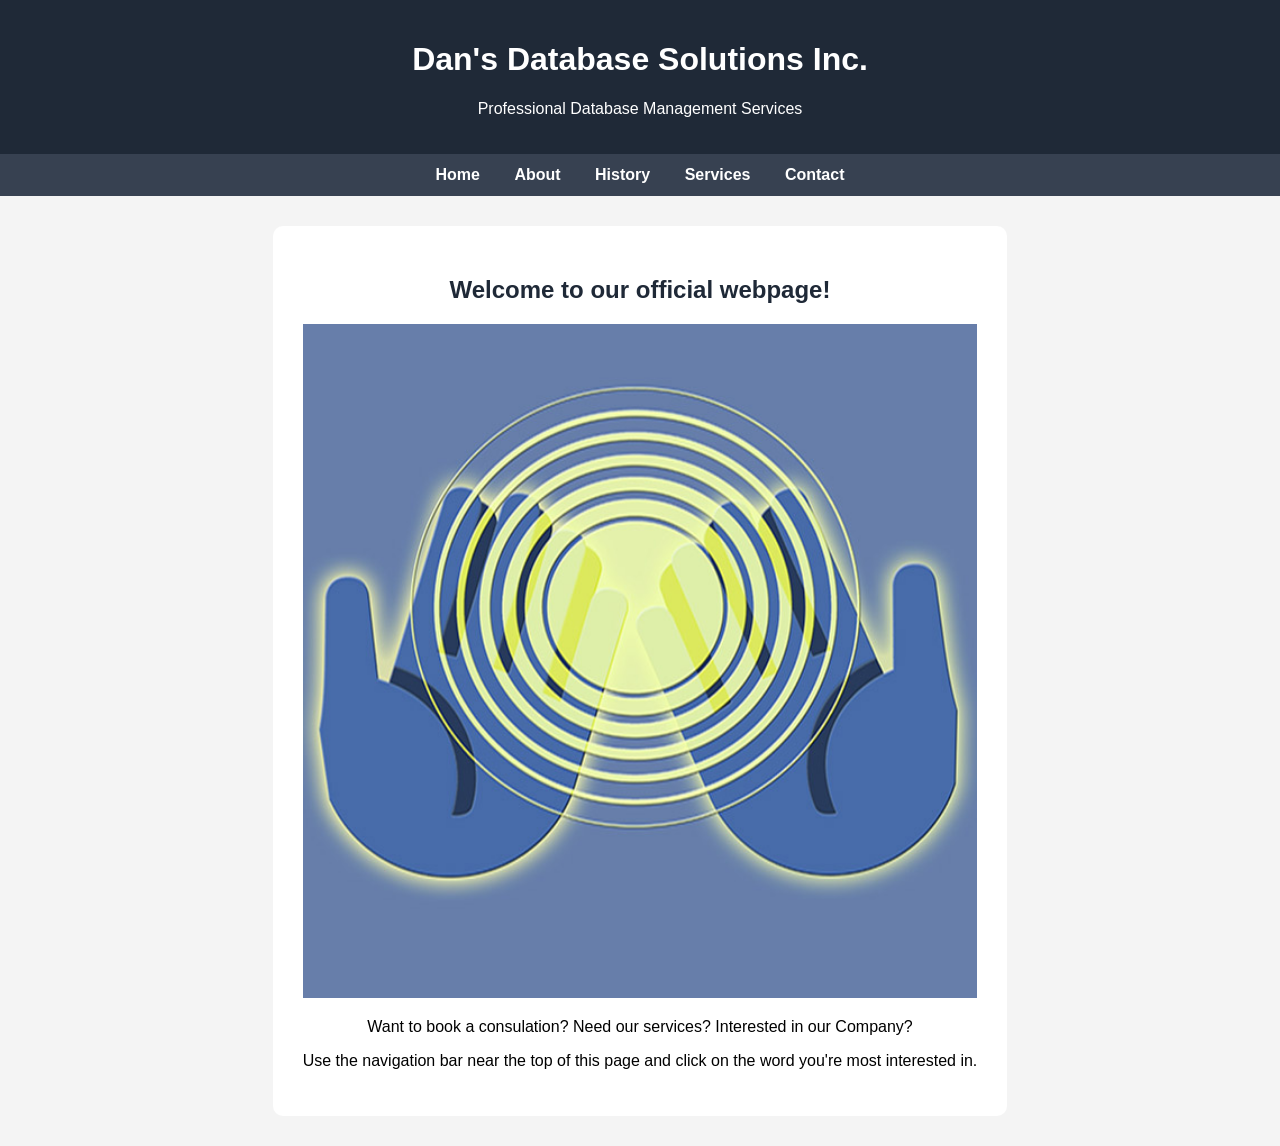
<file: index.html>
<!DOCTYPE html>
<html lang="en">
<head>
  <meta charset="UTF-8" />
  <meta name="viewport" content="width=device-width, initial-scale=1.0" />
  <title>Dan's Database Solutions</title>
   <link rel="shortcut icon" type="image/x-icon" href="assets/favicon.ico">
   <link rel="stylesheet" href="assets/styles.css">
</head>

<body>

<header>
  <h1>Dan's Database Solutions Inc.</h1>
  <p>Professional Database Management Services</p>
</header>

<nav>
  <a>Home</a>
  <a href="about.html">About</a>
  <a href="history.html">History</a>
  <a href="services.html">Services</a>
  <a href="contact.html">Contact</a>
</nav>
  
<center>
<div class="content">
  <h2>Welcome to our official webpage!</h2>

  <img src="assets/school website logov2.jpg" alt="logo">

  <p>Want to book a consulation? Need our services? Interested in our Company?</p>
  <p>Use the navigation bar near the top of this page and click on the word you're most interested in.</p>
</div>
</center>
  
</body>
</html>
</file>
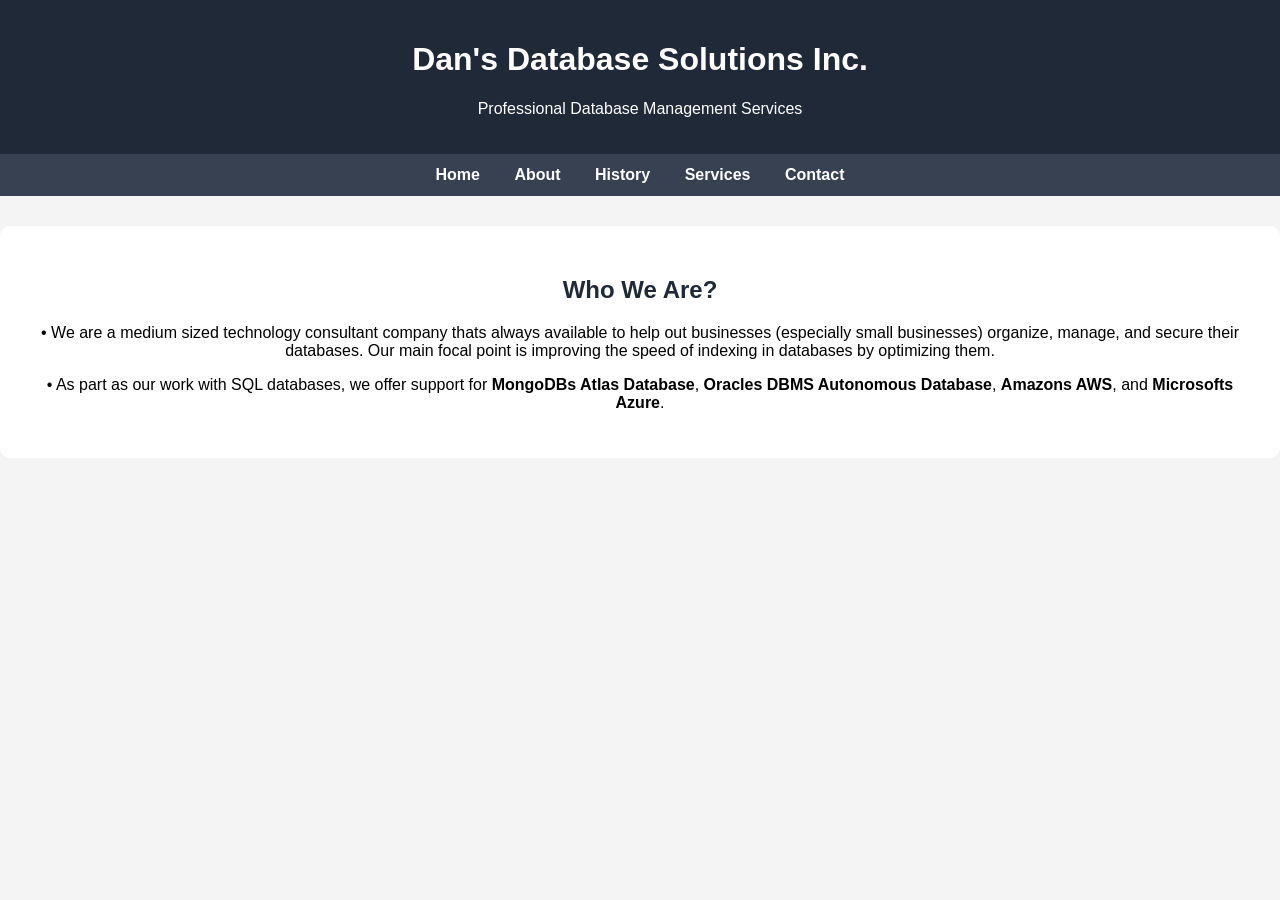
<file: about.html>
<!DOCTYPE html>
<html lang="en">
<head>
  <meta charset="UTF-8">
  <title>About Us - Dan's Database Solutions Inc</title>
  <link rel="shortcut icon" type="image/x-icon" href="assets/favicon.ico">
  <link rel="stylesheet" href="assets/styles.css">
</head>

<body>

<header>
  <h1>Dan's Database Solutions Inc.</h1>
  <p>Professional Database Management Services</p>
</header>

<nav>
  <a href="index.html">Home</a>
  <a>About</a>
  <a href="history.html">History</a>
  <a href="services.html">Services</a>
  <a href="contact.html">Contact</a>
</nav>
<center>
<div class="content">
  <h2>Who We Are?</h2>
  

<p>• We are a medium sized technology consultant company thats always available to help out businesses (especially small businesses) organize, manage, and secure their databases.  Our main focal point is improving the speed of indexing in databases by optimizing them.</p>
<p>• As part as our work with SQL databases, we offer support for <strong>MongoDBs Atlas Database</strong>, <strong>Oracles DBMS Autonomous Database</strong>, <strong>Amazons AWS</strong>, and <strong>Microsofts Azure</strong>.</p>

</div>
</center>
</body>
</html>
</file>
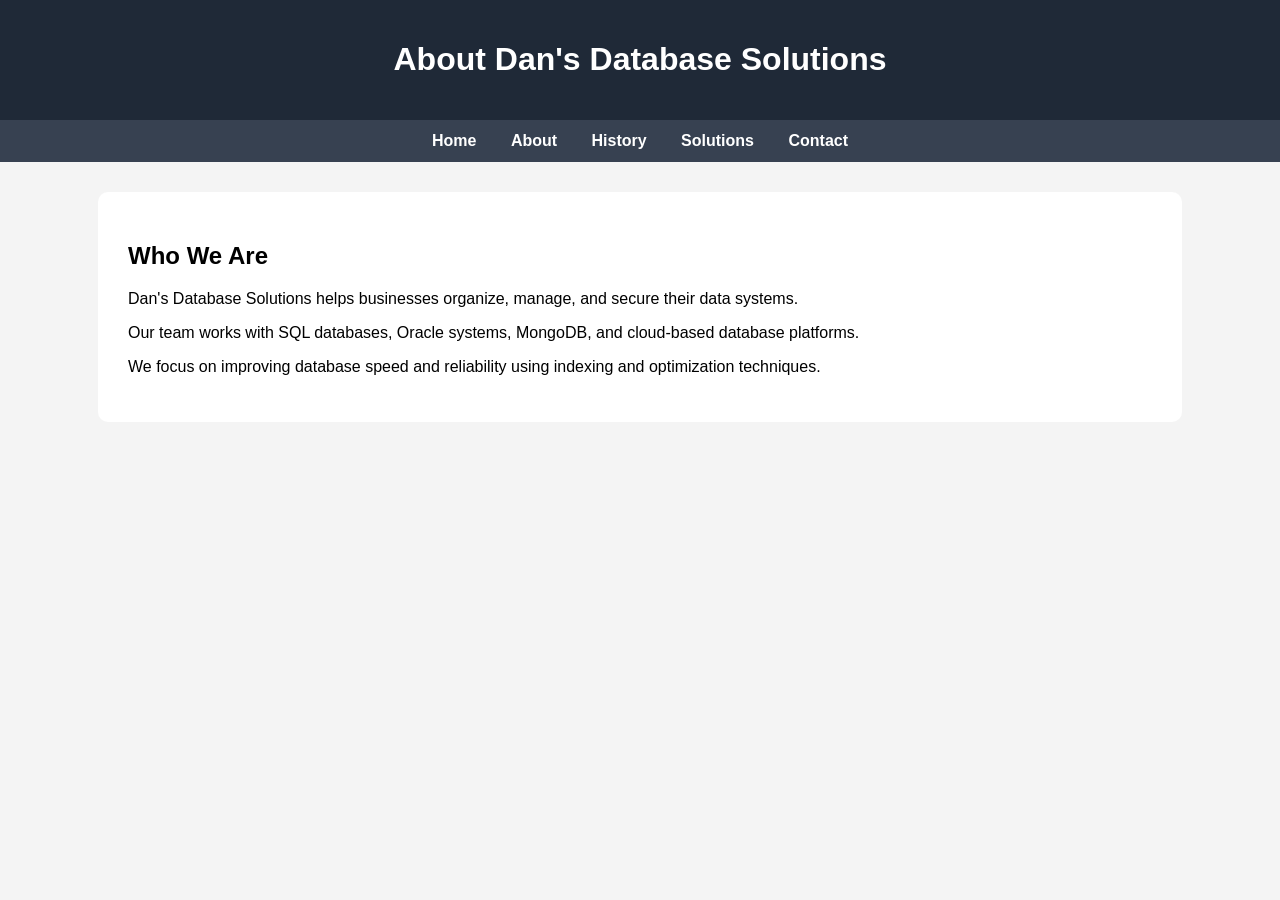
<file: About.html>
<!DOCTYPE html>
<html lang="en">
<head>
  <meta charset="UTF-8">
  <title>About Us</title>

  <style>
    body{
      font-family:Arial;
      background:#f4f4f4;
      margin:0;
    }

    header{
      background:#1f2937;
      color:white;
      text-align:center;
      padding:20px;
    }

    nav{
      background:#374151;
      padding:12px;
      text-align:center;
    }

    nav a{
      color:white;
      text-decoration:none;
      margin:15px;
      font-weight:bold;
    }

    .content{
      background:white;
      width:80%;
      margin:30px auto;
      padding:30px;
      border-radius:10px;
    }
  </style>
</head>

<body>

<header>
  <h1>About Dan's Database Solutions</h1>
</header>

<nav>
  <a href="index.html">Home</a>
  <a href="about.html">About</a>
  <a href="history.html">History</a>
  <a href="solutions.html">Solutions</a>
  <a href="contact.html">Contact</a>
</nav>

<div class="content">
  <h2>Who We Are</h2>

  <p>
    Dan's Database Solutions helps businesses organize,
    manage, and secure their data systems.
  </p>

  <p>
    Our team works with SQL databases, Oracle systems,
    MongoDB, and cloud-based database platforms.
  </p>

  <p>
    We focus on improving database speed and reliability
    using indexing and optimization techniques.
  </p>
</div>

</body>
</html>
</file>
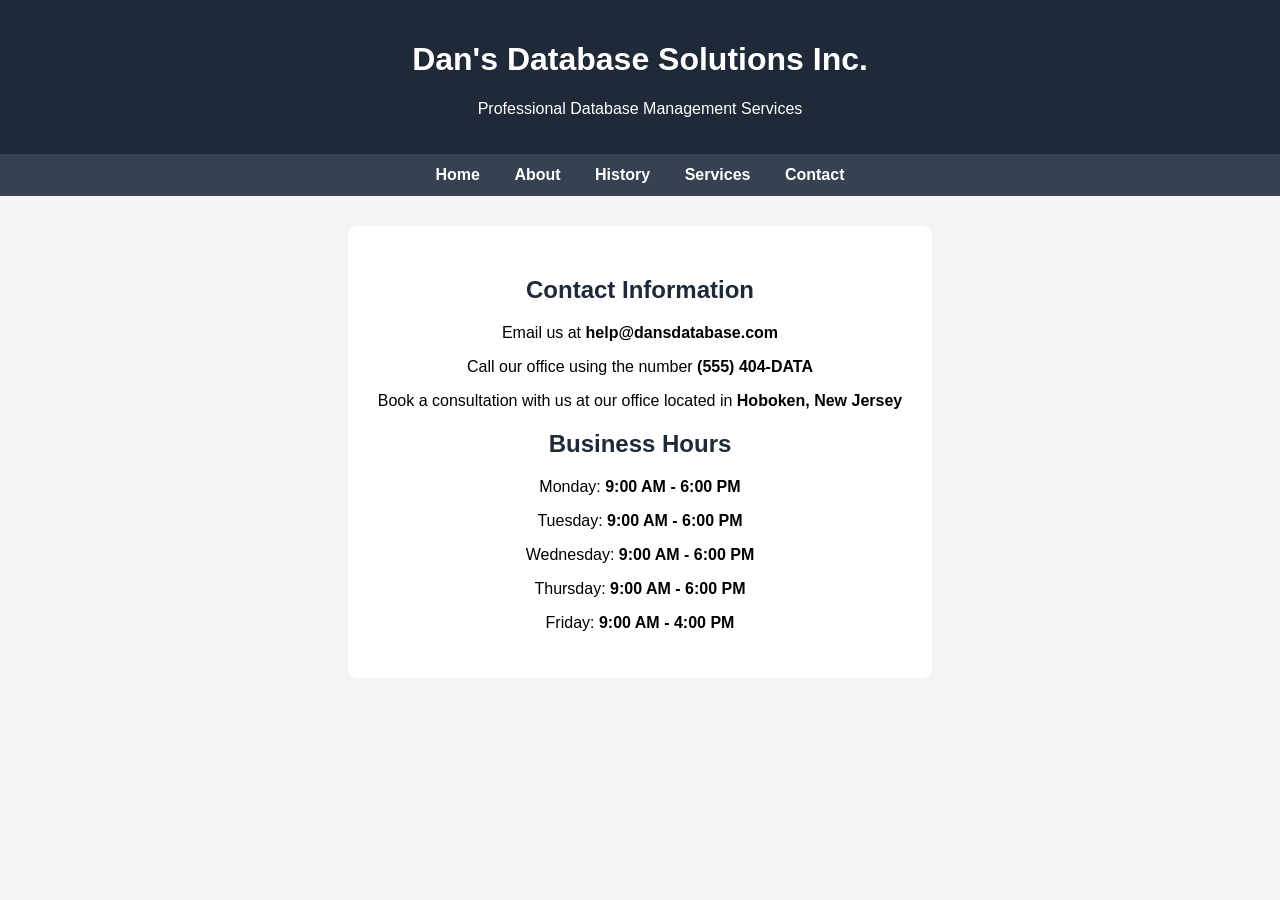
<file: contact.html>
<!DOCTYPE html>
<html lang="en">
<head>
  <meta charset="UTF-8">
  <title>Contact Us - Dan's Database Solutions Inc.</title>
  <link rel="shortcut icon" type="image/x-icon" href="assets/favicon.ico">
  <link rel="stylesheet" href="assets/styles.css">
</head>

<body>

<header>
  <h1>Dan's Database Solutions Inc.</h1>
  <p>Professional Database Management Services</p>
</header>

<nav>
  <a href="index.html">Home</a>
  <a href="about.html">About</a>
  <a href="history.html">History</a>
  <a href="services.html">Services</a>
  <a>Contact</a>
</nav>

<center>
<div class="content">
  
  <h2>Contact Information</h2>
  <p>Email us at <strong>help@dansdatabase.com</strong></p>

  <p>Call our office using the number <strong>(555) 404-DATA</strong></p>

  <p>Book a consultation with us at our office located in <strong>Hoboken, New Jersey</strong></p>

  <h2>Business Hours</h2>
  <p>Monday: <strong>9:00 AM - 6:00 PM</strong></p>
  <p>Tuesday:  <strong>9:00 AM - 6:00 PM</strong></p>
  <p>Wednesday:  <strong>9:00 AM - 6:00 PM</strong></p>
  <p>Thursday:  <strong>9:00 AM - 6:00 PM</strong></p>
  <p>Friday:  <strong>9:00 AM - 4:00 PM</strong></p>
</div>
</center>
</body>
</html>
</file>
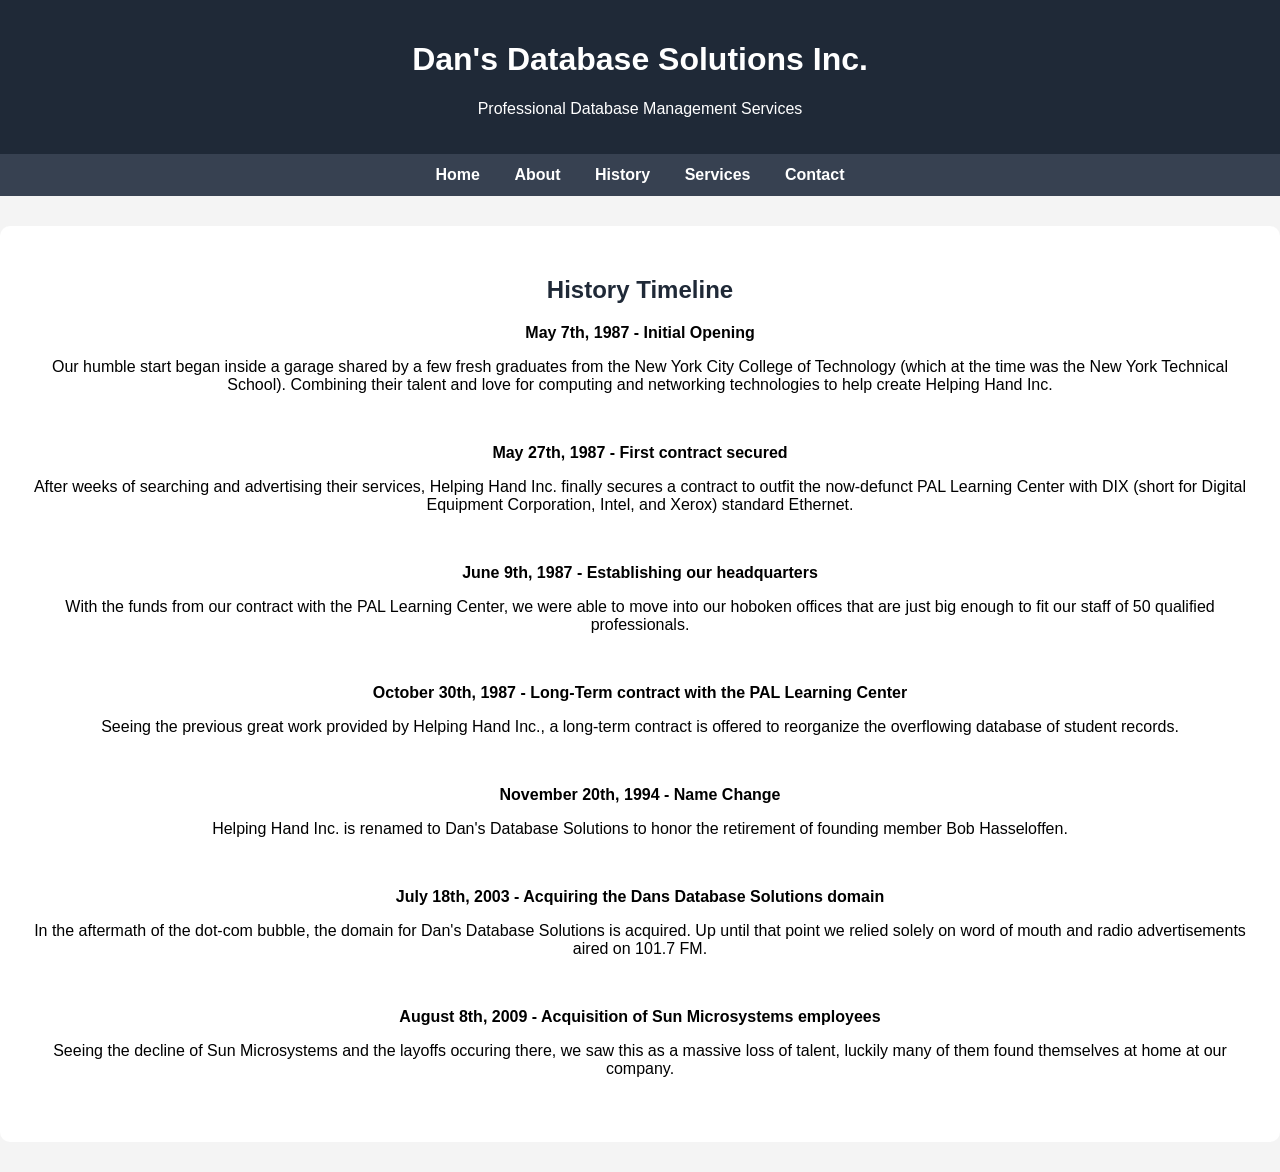
<file: history.html>
<!DOCTYPE html>
<html lang="en">
<head>
  <meta charset="UTF-8">
  <title>Company History - Dan's Database Solutions Inc.</title>
  <link rel="shortcut icon" type="image/x-icon" href="assets/favicon.ico">
  <link rel="stylesheet" href="assets/styles.css">
</head>

<body>

<header>
  <h1>Dan's Database Solutions Inc.</h1>
  <p>Professional Database Management Services</p>
</header>

<nav>
  <a href="index.html">Home</a>
  <a href="about.html">About</a>
  <a>History</a>
  <a href="services.html">Services</a>
  <a href="contact.html">Contact</a>
</nav>

<center>
<div class="content">
<h2>History Timeline</h2>
<strong><p>May 7th, 1987 - Initial Opening</p></strong>
<p>Our humble start began inside a garage shared by a few fresh graduates from the New York City College of Technology (which at the time was the New York Technical School). Combining their talent and love for computing and networking technologies to help create Helping Hand Inc.</p>
<br>
<strong><p>May 27th, 1987 - First contract secured</p></strong>
<p>After weeks of searching and advertising their services, Helping Hand Inc. finally secures a contract to outfit the now-defunct PAL Learning Center with DIX (short for Digital Equipment Corporation, Intel, and Xerox) standard Ethernet.</p>
<br>
<strong><p>June 9th, 1987 - Establishing our headquarters</p></strong>
<p>With the funds from our contract with the PAL Learning Center, we were able to move into our hoboken offices that are just big enough to fit our staff of 50 qualified professionals.</p>
<br>
<strong><p>October 30th, 1987 - Long-Term contract with the PAL Learning Center</p></strong>
<p>Seeing the previous great work provided by Helping Hand Inc., a long-term contract is offered to reorganize the overflowing database of student records.</p>
<br>
<strong><p>November 20th, 1994 - Name Change</p></strong>
<p>Helping Hand Inc. is renamed to Dan's Database Solutions to honor the retirement of founding member Bob Hasseloffen.</p>
<br>
<strong><p>July 18th, 2003 - Acquiring the Dans Database Solutions domain</p></strong>
<p>In the aftermath of the dot-com bubble, the domain for Dan's Database Solutions is acquired. Up until that point we relied solely on word of mouth and radio advertisements aired on 101.7 FM.</p>
<br>
<strong><p>August 8th, 2009 - Acquisition of Sun Microsystems employees</p></strong>
<p>Seeing the decline of Sun Microsystems and the layoffs occuring there, we saw this as a massive loss of talent, luckily many of them found themselves at home at our company.</p>
<br>
</div>
</center>
</body>
</html>
</file>
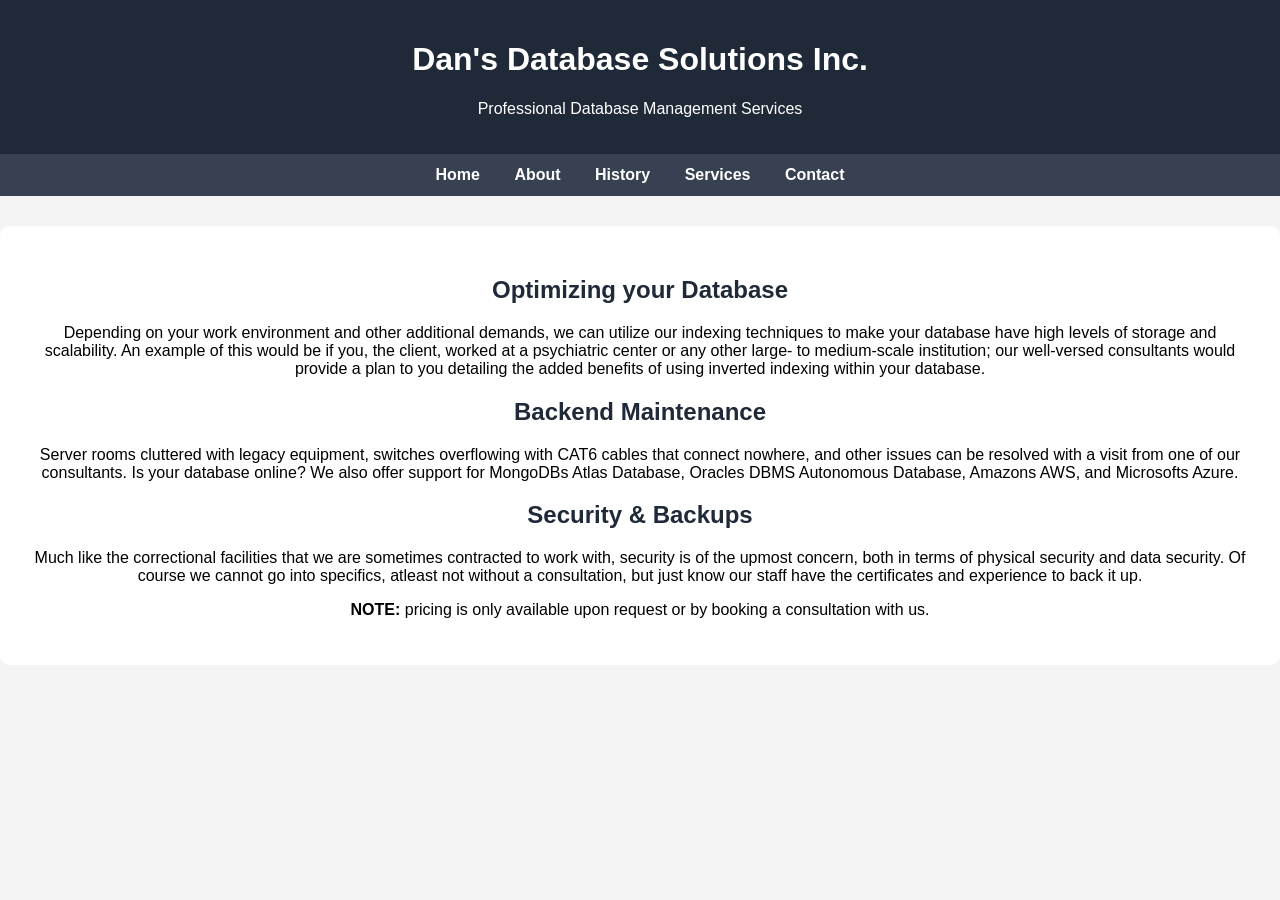
<file: services.html>
<!DOCTYPE html>
<html lang="en">
<head>
  <meta charset="UTF-8">
  <title>Solutions - Dan's Database Solutions Inc.</title>
  <link rel="shortcut icon" type="image/x-icon" href="assets/favicon.ico">
  <link rel="stylesheet" href="assets/styles.css">
</head>

<body>

<header>
  <h1>Dan's Database Solutions Inc.</h1>
  <p>Professional Database Management Services</p>
</header>

<nav>
  <a href="index.html">Home</a>
  <a href="about.html">About</a>
  <a href="history.html">History</a>
  <a>Services</a>
  <a href="contact.html">Contact</a>
</nav>

<center>
<div class="content">

  <h2>Optimizing your Database</h2>

  <p>Depending on your work environment and other additional demands, we can utilize our indexing techniques to make your database have high levels of storage and scalability. An example of this would be if you, the client, worked at a psychiatric center or any other large- to medium-scale institution; our well-versed consultants would provide a plan to you detailing the added benefits of using inverted indexing within your database.</p>

  <h2>Backend Maintenance</h2>

  <p>Server rooms cluttered with legacy equipment, switches overflowing with CAT6 cables that connect nowhere, and other issues can be resolved with a visit from one of our consultants. Is your database online? We also offer support for MongoDBs Atlas Database, Oracles DBMS Autonomous Database, Amazons AWS, and Microsofts Azure.</p>

  <h2>Security & Backups</h2>

  <p>Much like the correctional facilities that we are sometimes contracted to work with, security is of the upmost concern, both in terms of physical security and data security. Of course we cannot go into specifics, atleast not without a consultation, but just know our staff have the certificates and experience to back it up.</p>
  
<p><strong>NOTE:</strong> pricing is only available upon request or by booking a consultation with us.</p>
</div>
</center>
</body>
</html>
</file>
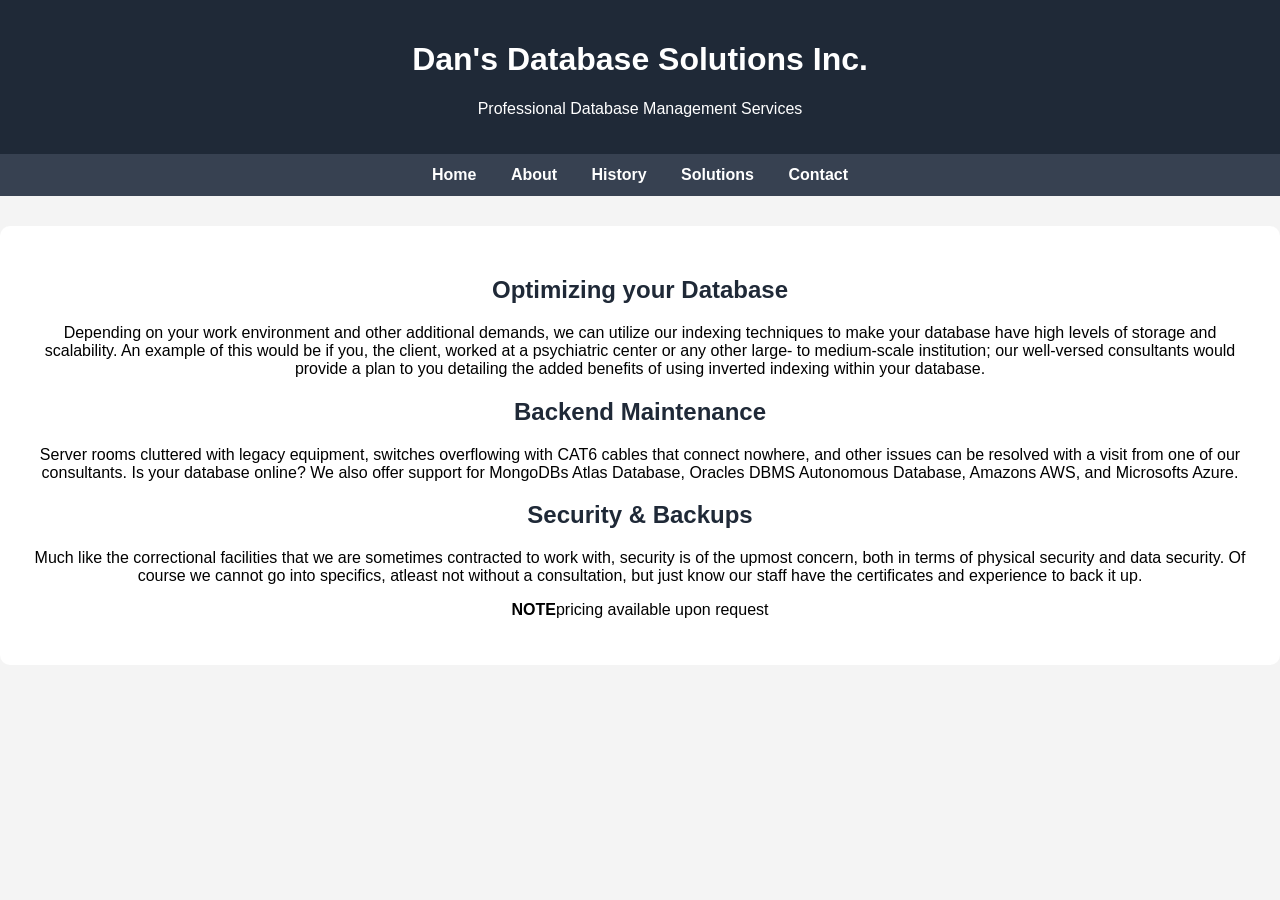
<file: solutions.html>
<!DOCTYPE html>
<html lang="en">
<head>
  <meta charset="UTF-8">
  <title>Solutions - Dan's Database Solutions Inc.</title>
  <link rel="shortcut icon" type="image/x-icon" href="assets/favicon.ico">
  <link rel="stylesheet" href="assets/styles.css">
</head>

<body>

<header>
  <h1>Dan's Database Solutions Inc.</h1>
  <p>Professional Database Management Services</p>
</header>

<nav>
  <a href="index.html">Home</a>
  <a href="about.html">About</a>
  <a href="history.html">History</a>
  <a>Solutions</a>
  <a href="contact.html">Contact</a>
</nav>

<center>
<div class="content">

  <h2>Optimizing your Database</h2>

  <p>Depending on your work environment and other additional demands, we can utilize our indexing techniques to make your database have high levels of storage and scalability. An example of this would be if you, the client, worked at a psychiatric center or any other large- to medium-scale institution; our well-versed consultants would provide a plan to you detailing the added benefits of using inverted indexing within your database.</p>

  <h2>Backend Maintenance</h2>

  <p>Server rooms cluttered with legacy equipment, switches overflowing with CAT6 cables that connect nowhere, and other issues can be resolved with a visit from one of our consultants. Is your database online? We also offer support for MongoDBs Atlas Database, Oracles DBMS Autonomous Database, Amazons AWS, and Microsofts Azure.</p>

  <h2>Security & Backups</h2>

  <p>Much like the correctional facilities that we are sometimes contracted to work with, security is of the upmost concern, both in terms of physical security and data security. Of course we cannot go into specifics, atleast not without a consultation, but just know our staff have the certificates and experience to back it up.</p>
  
<p><strong>NOTE</strong>pricing available upon request</p>
</div>
</center>
</body>
</html>
</file>
<file: assets/styles.css>
body{
      font-family: Arial;
      background: #f4f4f4;
      margin: 0;
    }

    header{
      background: #1f2937;
      color: white;
      text-align: center;
      padding: 20px;
    }

    nav{
      background: #374151;
      padding: 12px;
      text-align: center;
    }

    nav a{
      color: white;
      text-decoration: none;
      margin: 15px;
      font-weight: bold;
    }

    .content{
      background: white;
      width: fit-content;
      margin: 30px auto;
      padding: 30px;
      border-radius: 10px;
    }

    h2{
      color: #1f2937;
    }

    .frame {
        width: 300px;
        height: 250px;
        border: 3px solid #ccc;
        background: #eee;
        margin: auto;
        padding: 15px 10px;
      }

      img {
        width: 100%;
        height: 100%;
      }
</file>
